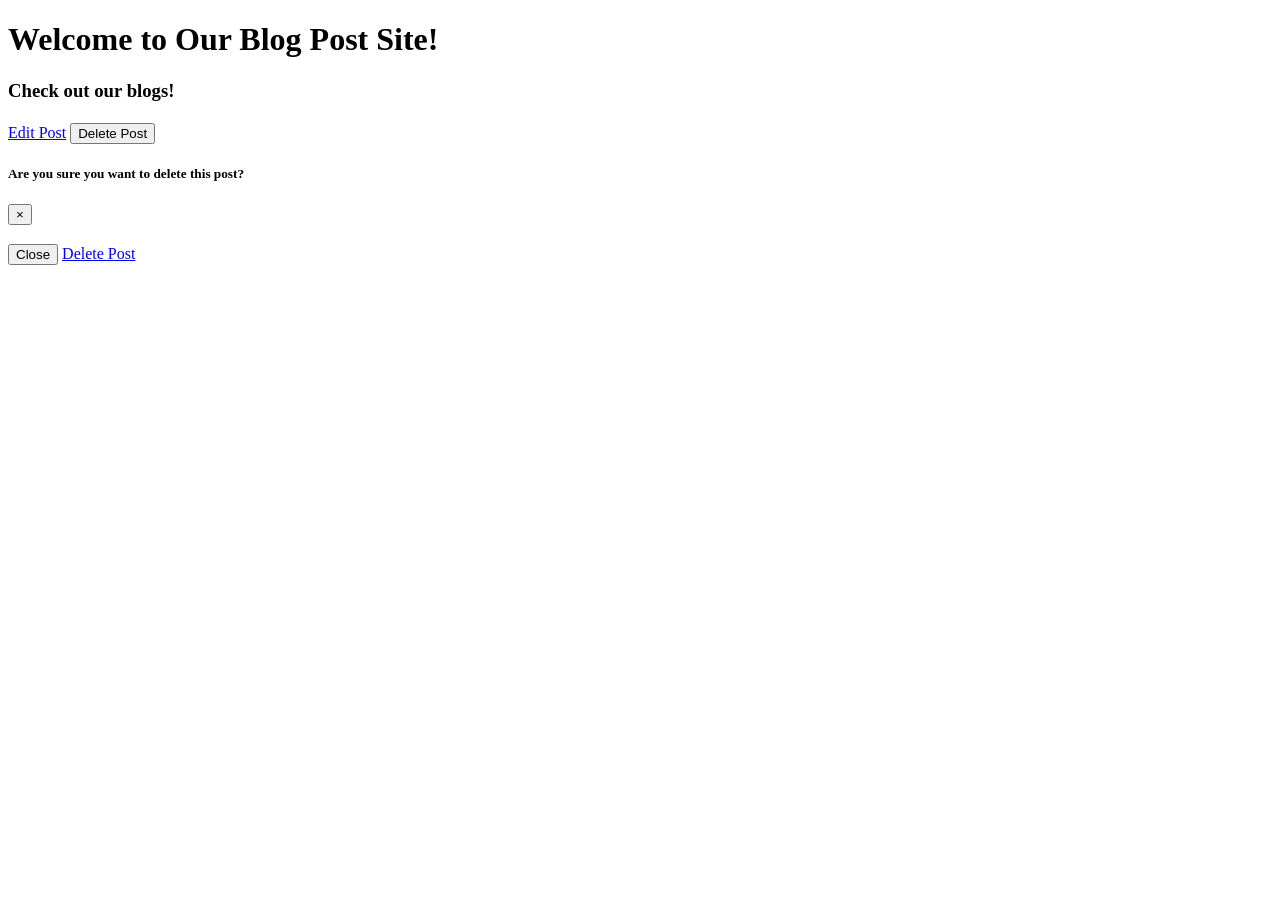
<file: src/main/resources/templates/mealpost/index.html>
<!DOCTYPE html>
<html xmlns:th="http://www.thymeleaf.org">
  <head>
    <meta charset="UTF-8" />
    <meta name="viewport" content="width=device-width, initial-scale=1.0" />

    <div th:replace="fragments/styling :: headStyles"></div>

    
  </head>
  <body>
    
    
    <div class="container">
      <h1>Welcome to Our Blog Post Site!</h1>
      <div th:replace="fragments/navbar :: navbar"></div>
      <h3 class="mt-3">Check out our blogs!</h3>

      <div class="row d-flex justify-content-around">

        <!-- Creates for each loop and makes individual blog posts -->
        <div th:each="meal:${posts}">
          <div class="card col-md-6 p-0 mb-3" style="min-width: 18rem">
            
            <h4 class="card-header" th:text="${blog.title}"></h4>

            <div class="card-body">

              <p class="card-text" th:text="${meal.mealEntry}"></p>
              <p class="card-text" th:text="${meal.author}"></p>

            </div>

            <div class="card-footer">
                <div class="form-group">

                  <a href="#" th:href="@{mealpost/edit/{id}(id=${meal.id})}" class="card-line btn btn-info">Edit Post</a>
                  
                  <button type="button" class="btn btn-danger" data-toggle="modal" data-target="#exampleModal">
                    Delete Post
                  </button>
                  
                </div>
              </form>
            </div>
          </div>

          <!-- Modal -->
            <div class="modal fade" id="exampleModal" tabindex="-1" aria-labelledby="exampleModalLabel" aria-hidden="true">
              <div class="modal-dialog">
                <div class="modal-content">
                  <div class="modal-header">
                    <h5 class="modal-title" id="exampleModalLabel">Are you sure you want to delete this post?</h5>
                    <button type="button" class="close" data-dismiss="modal" aria-label="Close">
                      <span aria-hidden="true">&times;</span>
                    </button>
                  </div>
                  <div class="modal-body">
                   <h3 class="card-text" th:text="${meal.author}"></h3>
                  <p class="card-text" th:text="${meal.mealEntry}"></p>
                    
                  </div>
                  <div class="modal-footer">
                    <button type="button" class="btn btn-secondary" data-dismiss="modal">Close</button>
                    <a href="#" th:href="@{mealpost/delete/{id}(id=${meal.id})}" class="card-link btn btn-danger">Delete Post</a>
                  </div>
                </div>
              </div>
            </div>

        </div>


      </div>

      <!-- <a th:href="@{/blogpost/new}">
        <button class="btn btn-primary">Create a new blog post</button>
      </a> -->
    </div>

    <!-- Button trigger modal -->





    <div th:replace="fragments/styling :: javascripts"></div>

    
  </body>
</html>
</file>
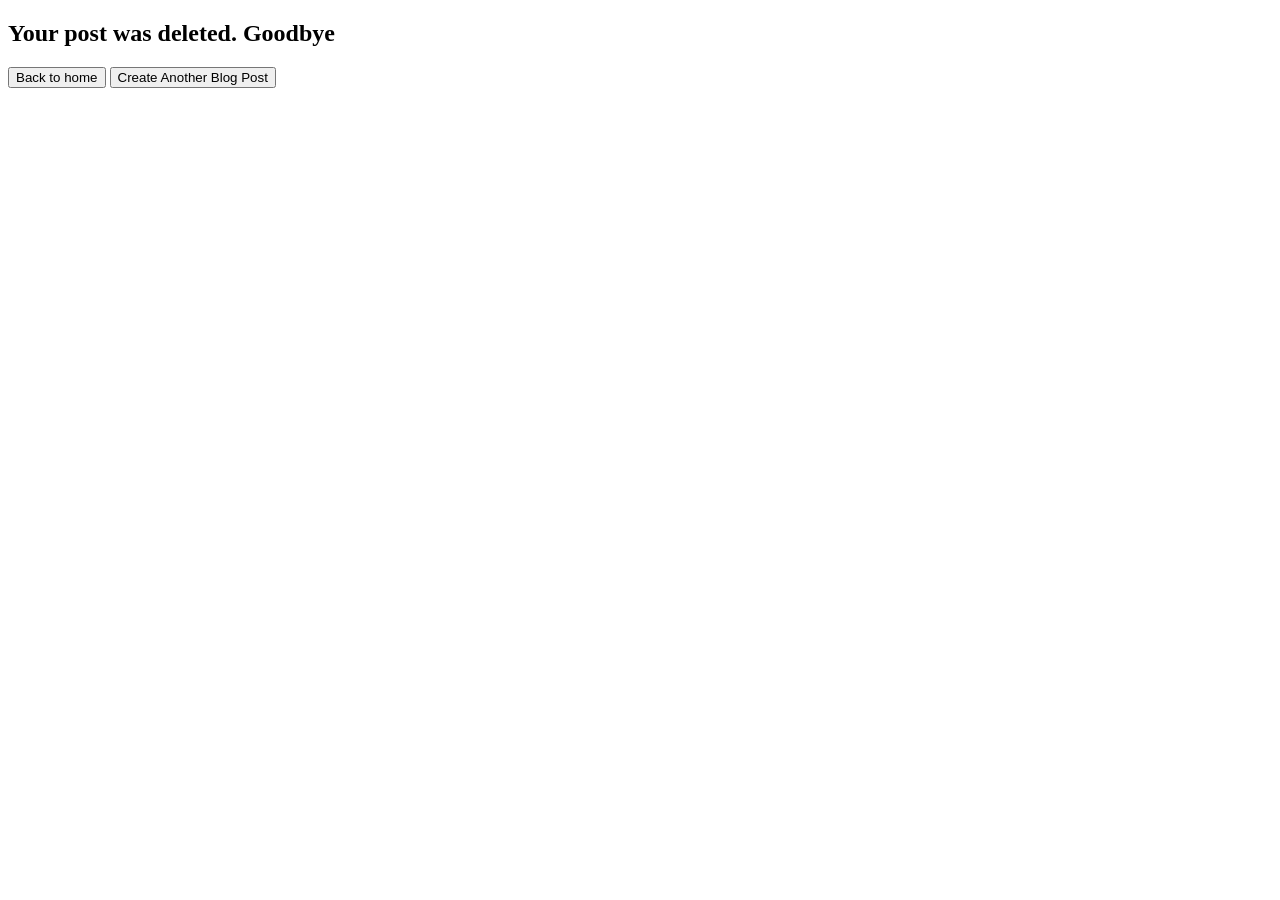
<file: src/main/resources/templates/mealpost/delete.html>
<!DOCTYPE html>
<html xmlns:th="http://www.thymeleaf.org">
  <head>
    <meta charset="UTF-8" />
    <meta name="viewport" content="width=device-width, initial-scale=1.0" />
    <div th:replace="fragments/styling :: headStyles"></div>
  </head>
  <body>
    <div th:replace="fragments/navbar :: navbar"></div>

    <div class="container">
      <div class="row">
        <div class="col-md-12">
          <h2>Your post was deleted. Goodbye</h2>

        </div>
      </div>

			<div class="row">
				<div class="col-md">
					<a th:href="@{/}">
						<button class="btn btn-success">Back to home</button>
					</a>
					<a th:href="@{/mealpost/new}">
						<button class="btn btn-success">Create Another Blog Post</button>
					</a>
				</div>
			</div>
		</div>

    <div th:replace="fragments/styling :: javascripts"></div>
  </body>
</html>
</file>
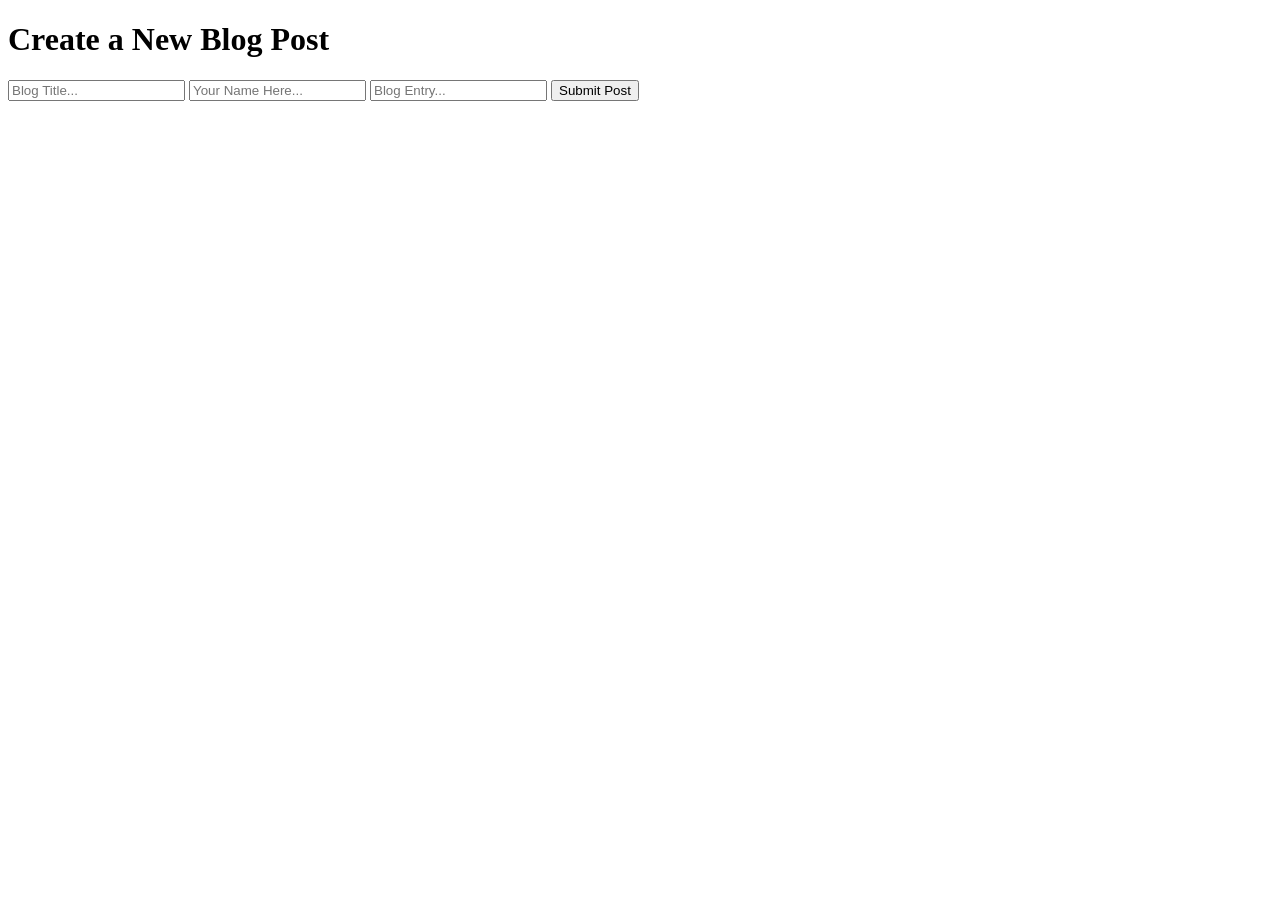
<file: src/main/resources/templates/mealpost/edit.html>
<!DOCTYPE html>
<html xmlns:th="http://www.thymeleaf.org">
  <head>
    <meta charset="UTF-8" />
    <meta name="viewport" content="width=device-width, initial-scale=1.0" />
    <div th:replace="fragments/styling :: headStyles"></div>
  </head>
  <body>

    <div th:replace="fragments/navbar :: navbar"></div>

    <div class="container">
      <h1>Create a New Blog Post</h1>
      <!-- This form can handle new posts, or updating old posts -->
      <!-- Saving is directed to /blogpost -->
      <form
        action="#"
        th:action="@{/mealpost/update/{id}(id=${mealPost.id})}"
        th:object="${mealPost}"
        method="post"
      >
        <div class="form-group">
          <!-- Adding in hidden id attribute, if it is included -->
          <!-- The repositorys .save method will automatically override -->
					<input type="hidden" th:field="*{id}" />

          <!-- The placeholders will show up if the th:field is empty -->
          <input type="text" class="form-control mb-3" placeholder="Blog Title..."th:field="*{title}" />

          <input type="text" class="form-control mb-3" placeholder="Your Name Here..." th:field="*{author}" />

          <input type="text" class="form-control mb-3" placeholder="Blog Entry..." th:field="*{mealEntry}" />

          <button type="Submit" class="btn btn-primary">Submit Post</button>

      </form>
    </div>

    <div th:replace="fragments/styling :: javascripts"></div>

  </body>
</html>
</file>
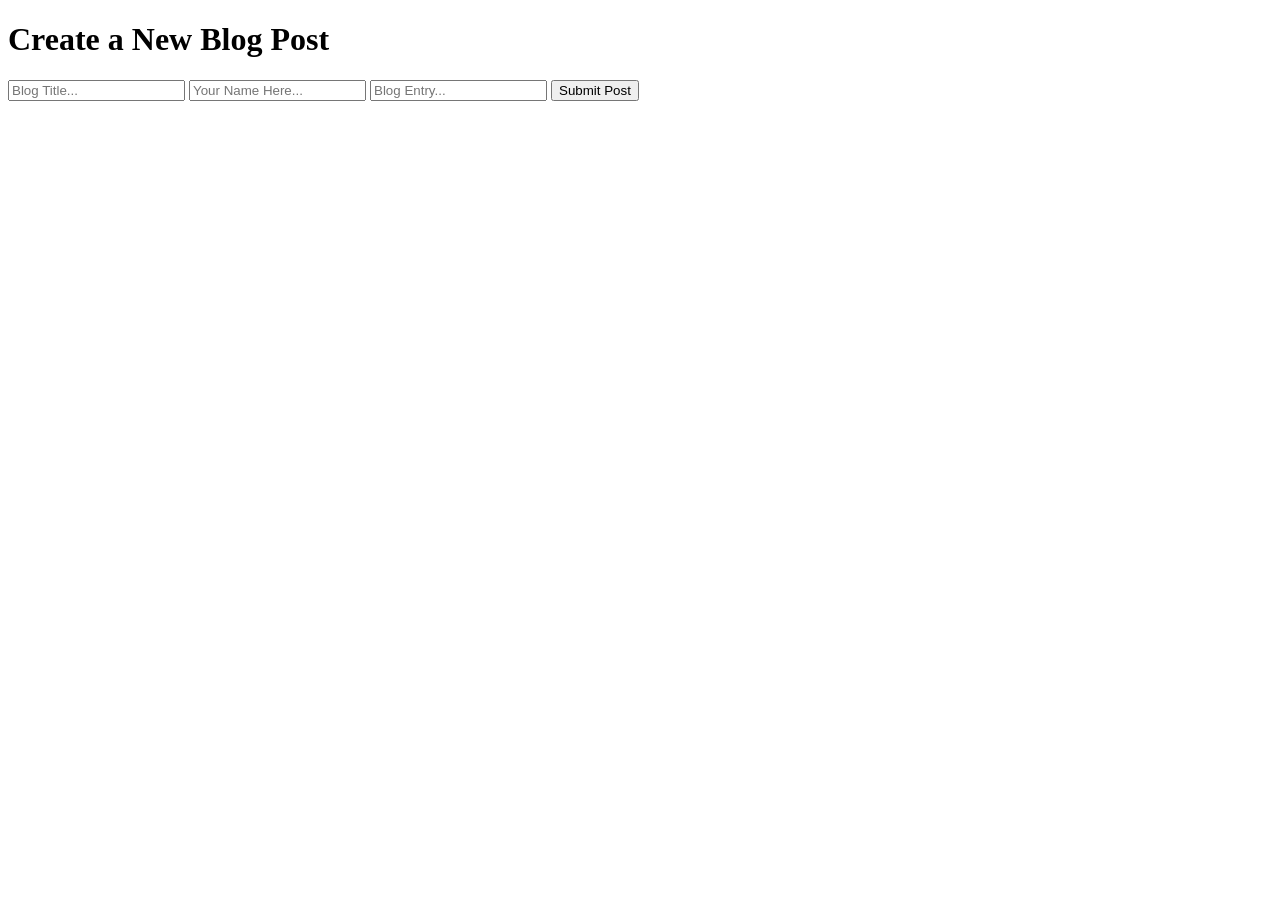
<file: src/main/resources/templates/mealpost/new.html>
<!DOCTYPE html>
<html xmlns:th="http://www.thymeleaf.org">
  <head>
    <meta charset="UTF-8" />
    <meta name="viewport" content="width=device-width, initial-scale=1.0" />
    <div th:replace="fragments/styling :: headStyles"></div>

  </head>
  <body>

    <div th:replace="fragments/navbar :: navbar"></div>

    <div class="container">
      <h1>Create a New Blog Post</h1>
      <!-- This form can handle new posts, or updating old posts -->
      <!-- Saving is directed to /blogpost -->
      <form
        action="#"
        th:action="@{/mealpost}"
        th:object="${mealPost}"
        method="post"
      >
        <div class="form-group">
          <!-- Adding in hidden id attribute, if it is included -->
          <!-- The repositorys .save method will automatically override -->
					<input type="hidden" th:field="*{id}" />

          <!-- The placeholders will show up if the th:field is empty -->
          <input type="text" class="form-control mb-3" placeholder="Blog Title..."th:field="*{title}" />

          <input type="text" class="form-control mb-3" placeholder="Your Name Here..." th:field="*{author}" />

          <input type="text" class="form-control mb-3" placeholder="Blog Entry..." th:field="*{mealEntry}" />

          <button type="Submit" class="btn btn-primary">Submit Post</button>

      </form>
    </div>

    <div th:replace="fragments/styling :: javascripts"></div>

  </body>
</html>
</file>
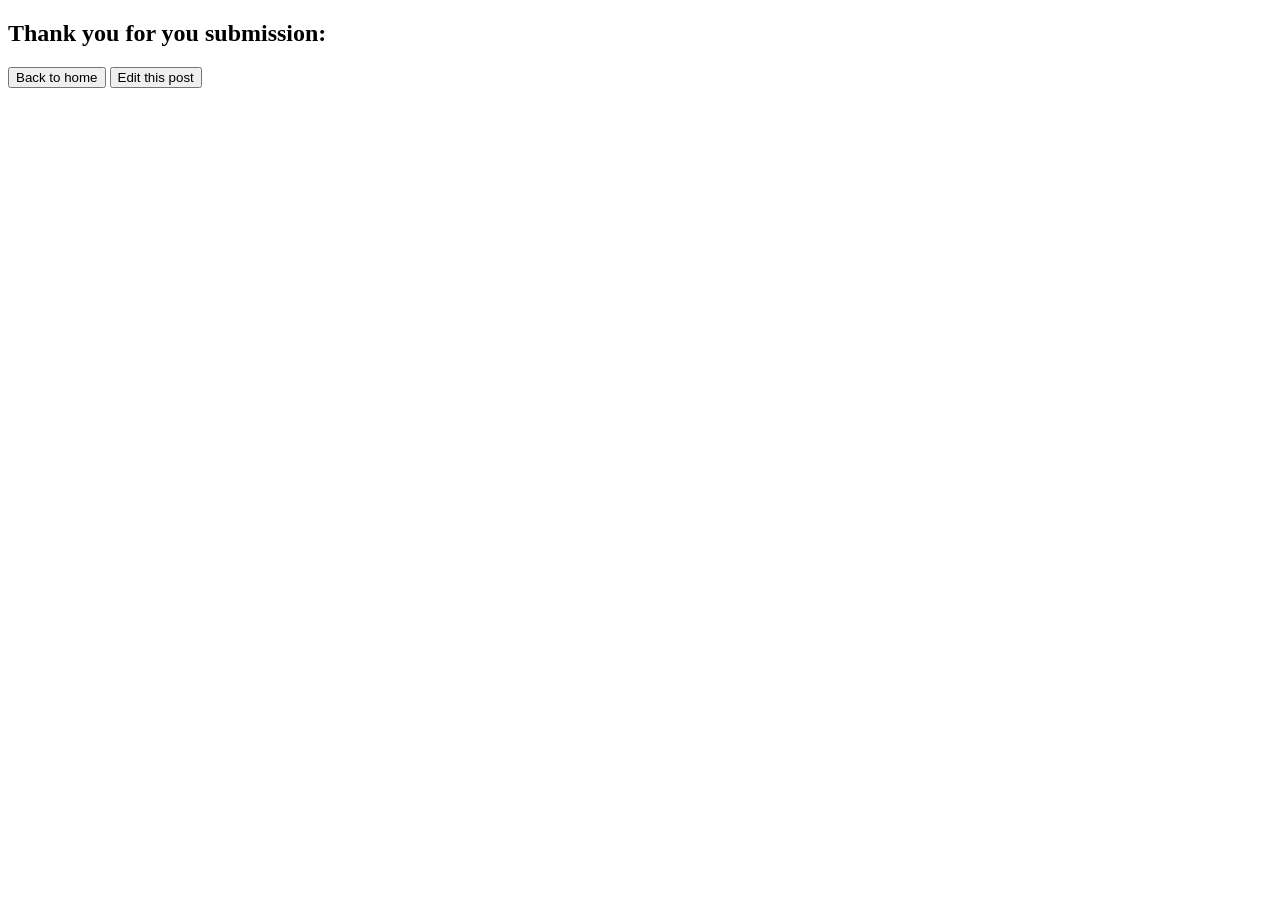
<file: src/main/resources/templates/mealpost/result.html>
<!DOCTYPE html>
<html xmlns:th="http://www.thymeleaf.org">
  <head>
    <meta charset="UTF-8" />
    <meta name="viewport" content="width=device-width, initial-scale=1.0" />
    <div th:replace="fragments/styling :: headStyles"></div>
  </head>
  <body>
    <div th:replace="fragments/navbar :: navbar"></div>

    <div class="container">
      <div class="row">
        <div class="col-md-12">
          <h2>Thank you for you submission:</h2>
          <div class="card mb-3">
            <div class="card-header">
              <h3 th:text="${mealPost.title}"></h3>
            </div>
            <div class="card-body">
              <p th:text="${mealPost.mealEntry}"></p>
              <p style="font-weight: bold" th:text="${mealPost.author}"></p>
            </div>
          </div>
        </div>
      </div>

      <a th:href="@{/}">
        <button class="btn btn-success">Back to home</button>
      </a>

      <a th:href="@{/mealpost/edit/{id}(id=${mealPost.id})}">
        <button class="btn btn-info">Edit this post</button>
      </a>
    </div>

    <div th:replace="fragments/styling :: javascripts"></div>
  </body>
</html>
</file>
